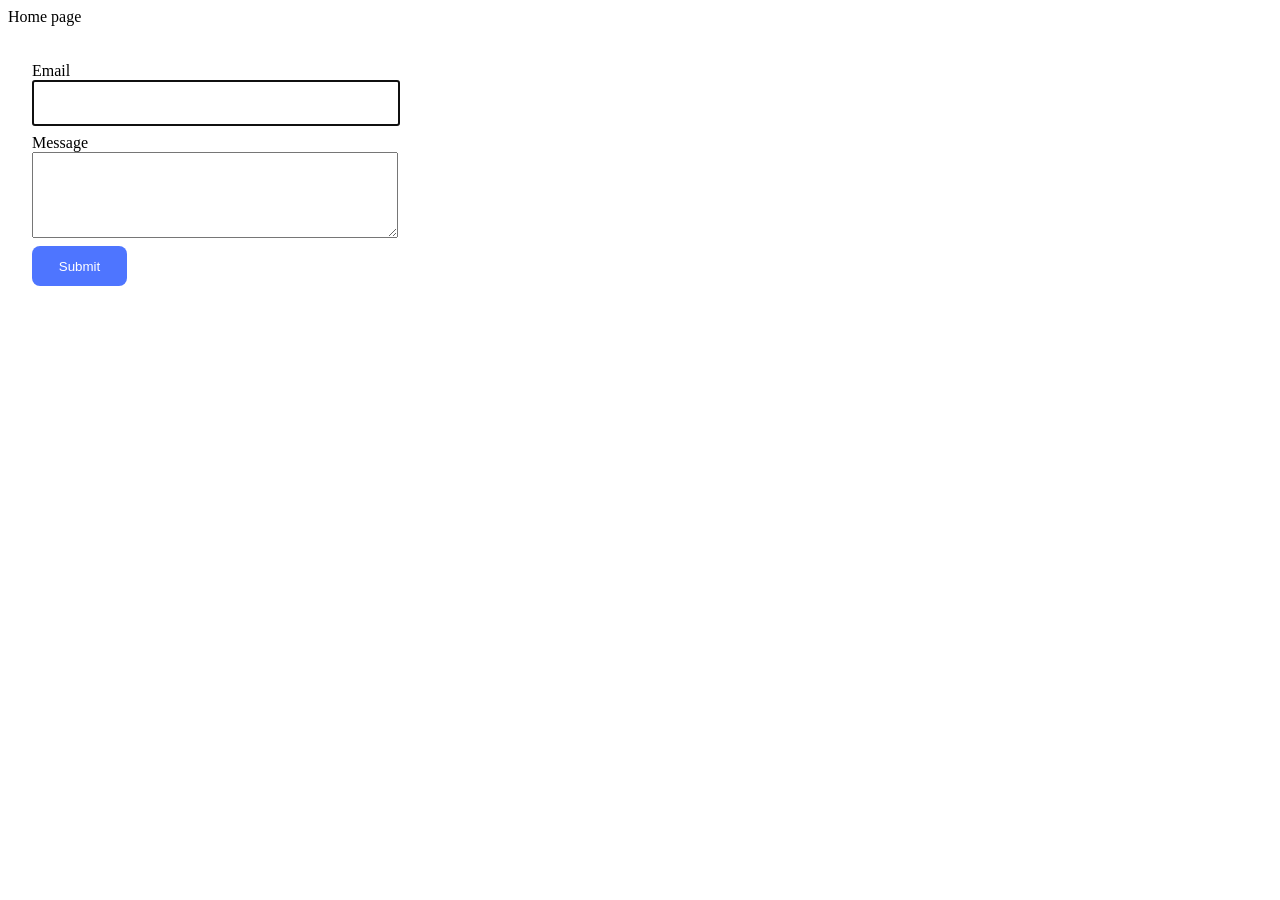
<file: src/2-form.html>
<!DOCTYPE html>
<html lang="en">
  <head>
    <meta charset="UTF-8" />
    <meta name="viewport" content="width=device-width, initial-scale=1.0" />
    <title>Form</title>
    <link rel="stylesheet" href="./css/styles.css" />
  </head>
  <body>
    <section>
      <a href="./index.html" class="homepage">Home page</a>
      <!-- <form class="form" autocomplete="off">
        <label class="label">
          Email
          <input class="input" type="email" name="email" autofocus />
        </label>
        <label class="label">
          Message
          <textarea
            class="textarea"
            name="message"
            cols="30"
            rows="10"
          ></textarea>
        </label>
        <button class="button" type="submit">Submit</button>
      </form> -->
    </section>
    <form action="" class="form"></form>
    <script src="./js/2-form.js" type="module"></script>
  </body>
</html>
</file>
<file: src/css/styles.css>
/**
  |============================
  | include css partials with
  | default @import url()
  |============================
*/
@import url('./reset.css');

.gallery {
  display: flex;
  flex-wrap: wrap;
  gap: 25px;
  justify-content: center;
  margin-top: 36px;
}
img.gallery-image {
  max-width: 360px;
  max-height: 200px;
}
img.gallery-image:hover {
  max-width: 376px;
  max-height: 208px;
}

.form {
  display: flex;
  flex-direction: column;
  gap: 8px;
  margin-top: 36px;
  margin-left: 24px;
}

.label {
  display: flex;
  flex-direction: column;
}

.email {
  width: 360px;
  height: 40px;
}

.message {
  width: 360px;
  height: 80px;
}

.button {
  width: 95px;
  height: 40px;
  padding: 8px, 16px, 8px, 16px;
  border-radius: 8px;
  gap: 10px;
  background-color: #4e75ff;
  color: #ffffff;
  border-color: transparent;
}

.button:hover {
  background-color: #6c8cff;
}
</file>
